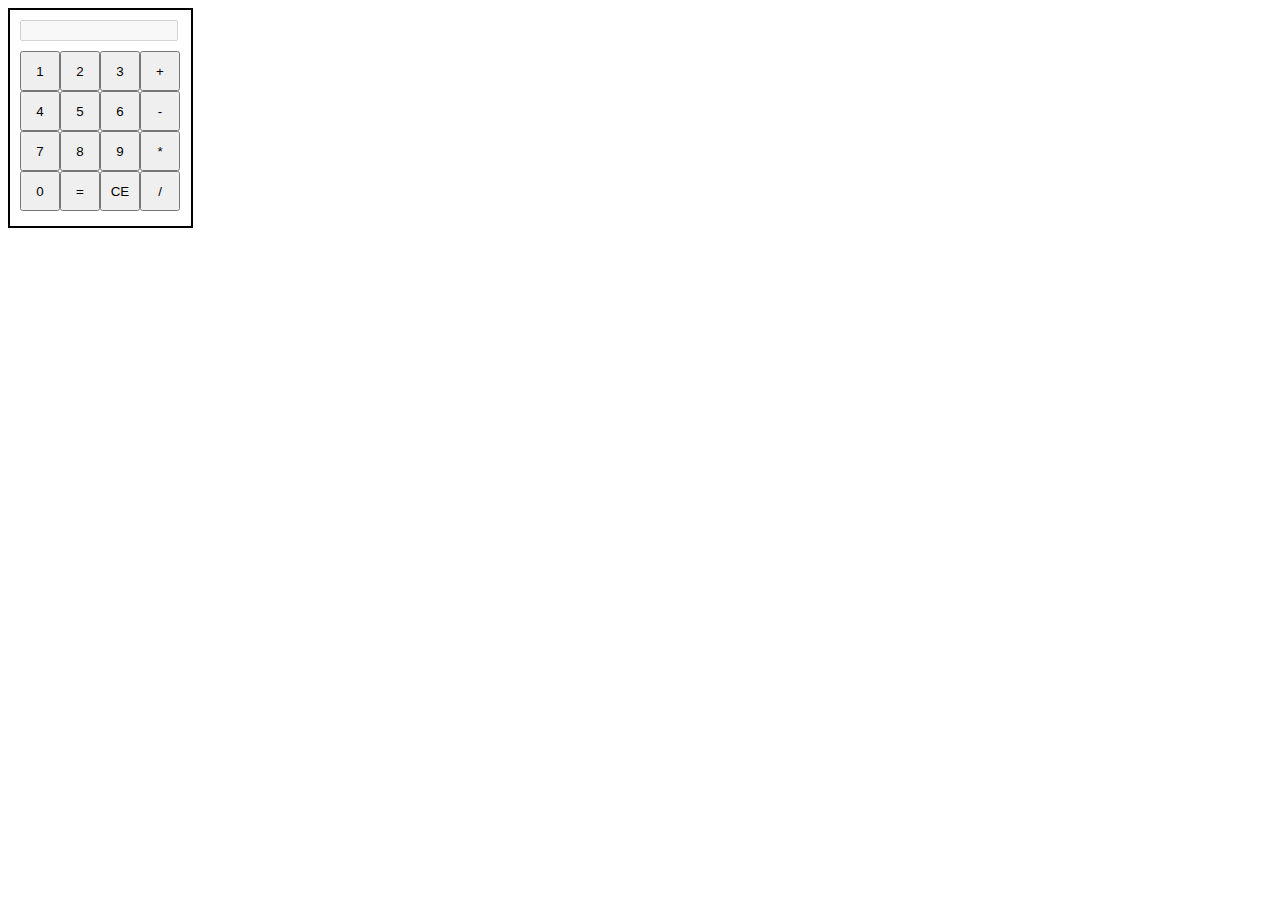
<file: HM14_due_09.10_calc/index.html>
<!DOCTYPE html>
<html lang="en">
<head>
    <meta charset="UTF-8">
    <meta http-equiv="X-UA-Compatible" content="IE=edge">
    <meta name="viewport" content="width=device-width, initial-scale=1.0">
    <link rel="stylesheet" href="style.css">
    <title>Calc</title>
</head>
<body>
<!-- делаем калькулятор -->
    <div class="calcBody">
        <div class="screenarea">
            <input type="text" id="screen" disabled>
        </div>
        <div class="buttonsarea">
            <div class="numbersarea">
                <input type="button" value="1" class="calcbutton" onclick="addnumber(1)">
                <input type="button" value="2" class="calcbutton" onclick="addnumber(2)">
                <input type="button" value="3" class="calcbutton" onclick="addnumber(3)">
                <input type="button" value="4" class="calcbutton" onclick="addnumber(4)">
                <input type="button" value="5" class="calcbutton" onclick="addnumber(5)">
                <input type="button" value="6" class="calcbutton" onclick="addnumber(6)">
                <input type="button" value="7" class="calcbutton" onclick="addnumber(7)">
                <input type="button" value="8" class="calcbutton" onclick="addnumber(8)">
                <input type="button" value="9" class="calcbutton" onclick="addnumber(9)">
                <input type="button" value="0" class="calcbutton" onclick="addnumber(0)">
                <input type="button" value="=" class="calcbutton" onclick="results()">
                <input type="button" value="CE" class="calcbutton Clear" onclick="clearall()">
            </div>
            <div class="operarea">
                <input type="button" value="+" class="calcbutton" onclick="oper(this.value)">
                <input type="button" value="-" class="calcbutton" onclick="oper(this.value)">
                <input type="button" value="*" class="calcbutton" onclick="oper(this.value)">
                <input type="button" value="/" class="calcbutton" onclick="oper(this.value)">
            </div>
        </div>
    </div>
    <script src="script.js"></script>
</body>
</html>
</file>
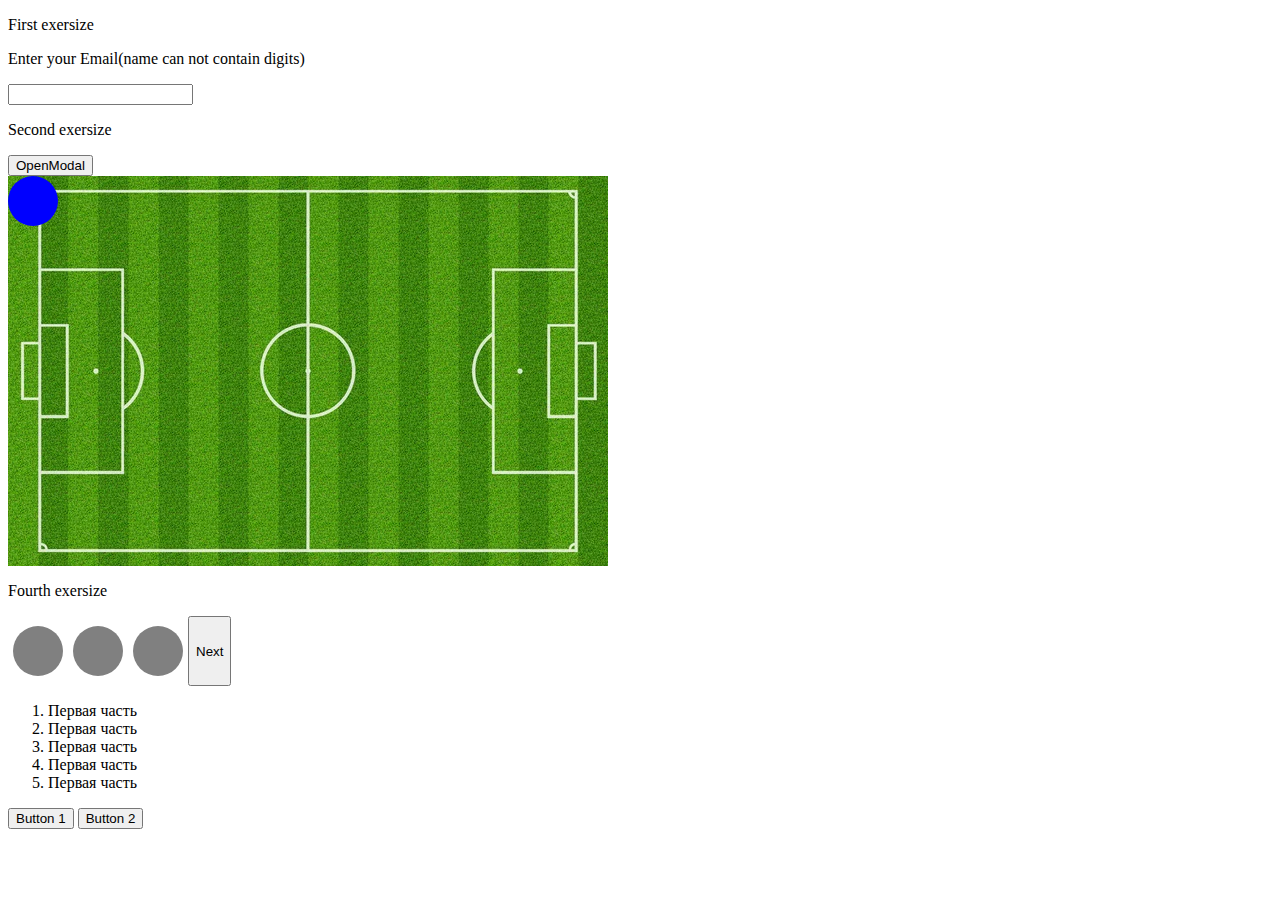
<file: HW16_due_09.10_dom_ex/index.html>
<!DOCTYPE html>
<html lang="en">
<head>
    <meta charset="UTF-8">
    <meta http-equiv="X-UA-Compatible" content="IE=edge">
    <meta name="viewport" content="width=device-width, initial-scale=1.0">
    <link rel="stylesheet" href="style.css">
    <title>Document</title>
</head>
<body>
    <!-- 1 ex -->
    <div class="firstex">
        <p>First exersize</p>
        <p>Enter your Email(name can not contain digits)</p>
        <input type="text" name="" id="nameInput">
    </div>
    <!-- 2 ex -->
    <div class="secondex">
        <p>Second exersize</p>
        <input type="button" value="OpenModal" id="modalopen">
    </div>
    <div class="modal">
        <div class="modalcontent">
          <p id="modalheader">Hello World from modal window</p>
          <input type="button" value="close modal" id="modalclose">
        </div>  
    </div>
    <!-- 3 ex -->
    <div class="thirdex">
        <div class="field">
            <div class="ball"></div>
        </div>
    </div>
    <!-- 4 ex -->
    <p>Fourth exersize</p>
    <div class="fourthex">

        <div class="lingtcontainer">
            <div id="green"></div>
            <div id="yellow"></div>
            <div id="red"></div>
        </div>
        <input type="button" value="Next" id="colorch">
    </div>
    <ol id="ol">
        <li>Первая часть</li>
        <li>Первая часть</li>
        <li>Первая часть</li>
        <li>Первая часть</li>
        <li>Первая часть</li>
    </ol>
    <input type="button" value="Button 1" data-tooltip="Tool tip 1">
    <input type="button" value="Button 2" data-tooltip="Tool tip 2">
    <script src="script.js"></script>
</body>
</html>
</file>
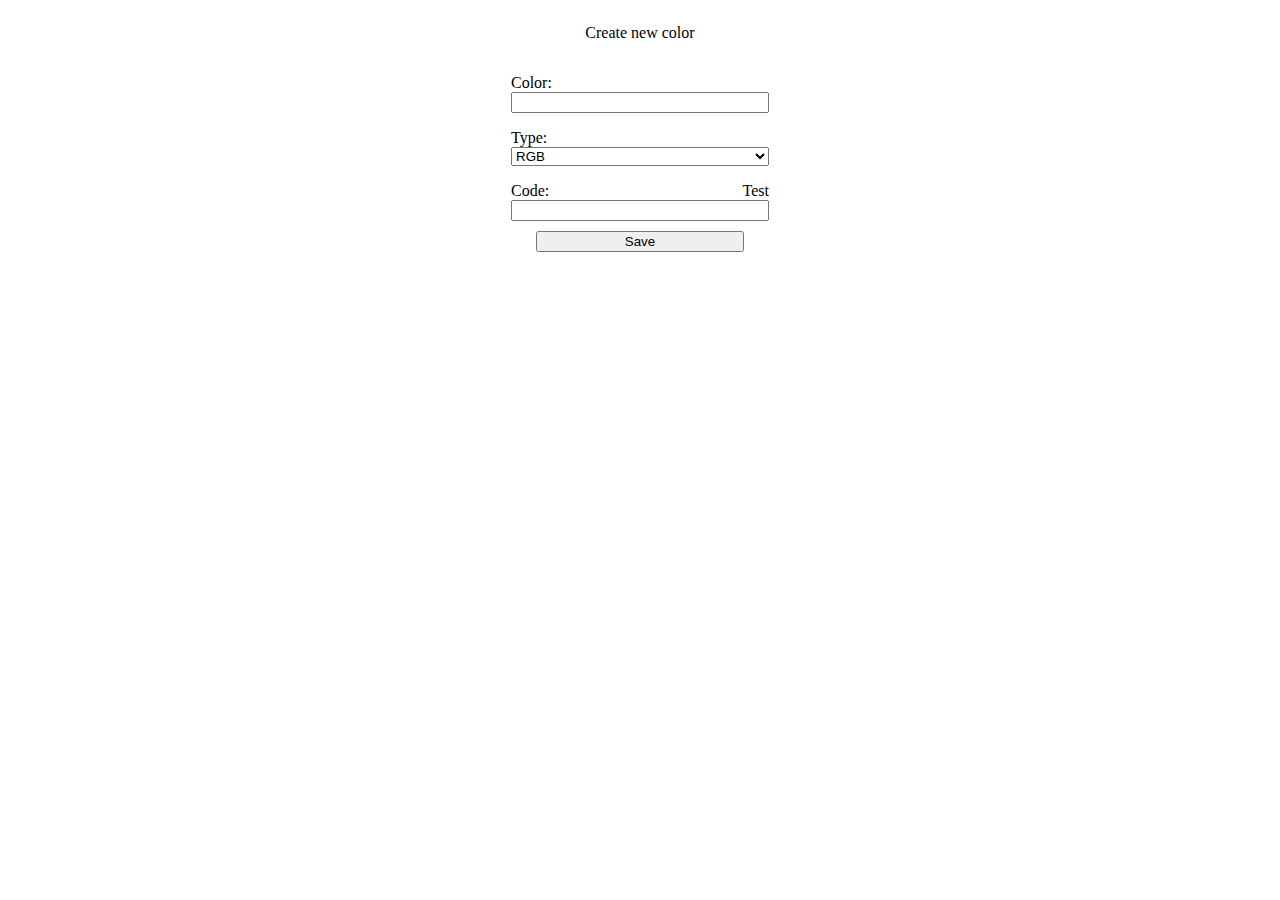
<file: HW17_due_11.10_colorbox/index.html>
<!DOCTYPE html>
<html lang="en">
<head>
    <meta charset="UTF-8">
    <meta http-equiv="X-UA-Compatible" content="IE=edge">
    <meta name="viewport" content="width=device-width, initial-scale=1.0">
    <title>Document</title>
    <link rel="stylesheet" href="style.css">
</head>
<body>
    <!-- <button id="count">+1 count</button>
    <button id="reset">reset</button>
    <p id="outcount">1</p> -->
    <div class="colorblock">
        <p>Create new color</p>

        <div class="insetblock">
            <div class="blockheader">
                <p>Color:</p>
                <p id="colorError"></p>
            </div>
            <input type="text" name="" id="Color">
        </div>

        <div class="insetblock">
            <div class="blockheader">
                <p>Type:</p>
            </div>
            <select id="typeSelection">
                <option>RGB</option>
                <option>RGBA</option>
                <option>HEX</option>
            </select>
        </div>

        <div class="insetblock">
            <div class="blockheader">
                <p>Code:</p>
                <p id="codeError">Test</p>
            </div>
            <input type="text" name="" id="Code">
        </div>

        <input id="saveButton" type="button" value="Save">
    </div>
    <div class="allcolors">
        
    </div>
    <script src="script.js">
    </script>
</body>
</html>
</file>
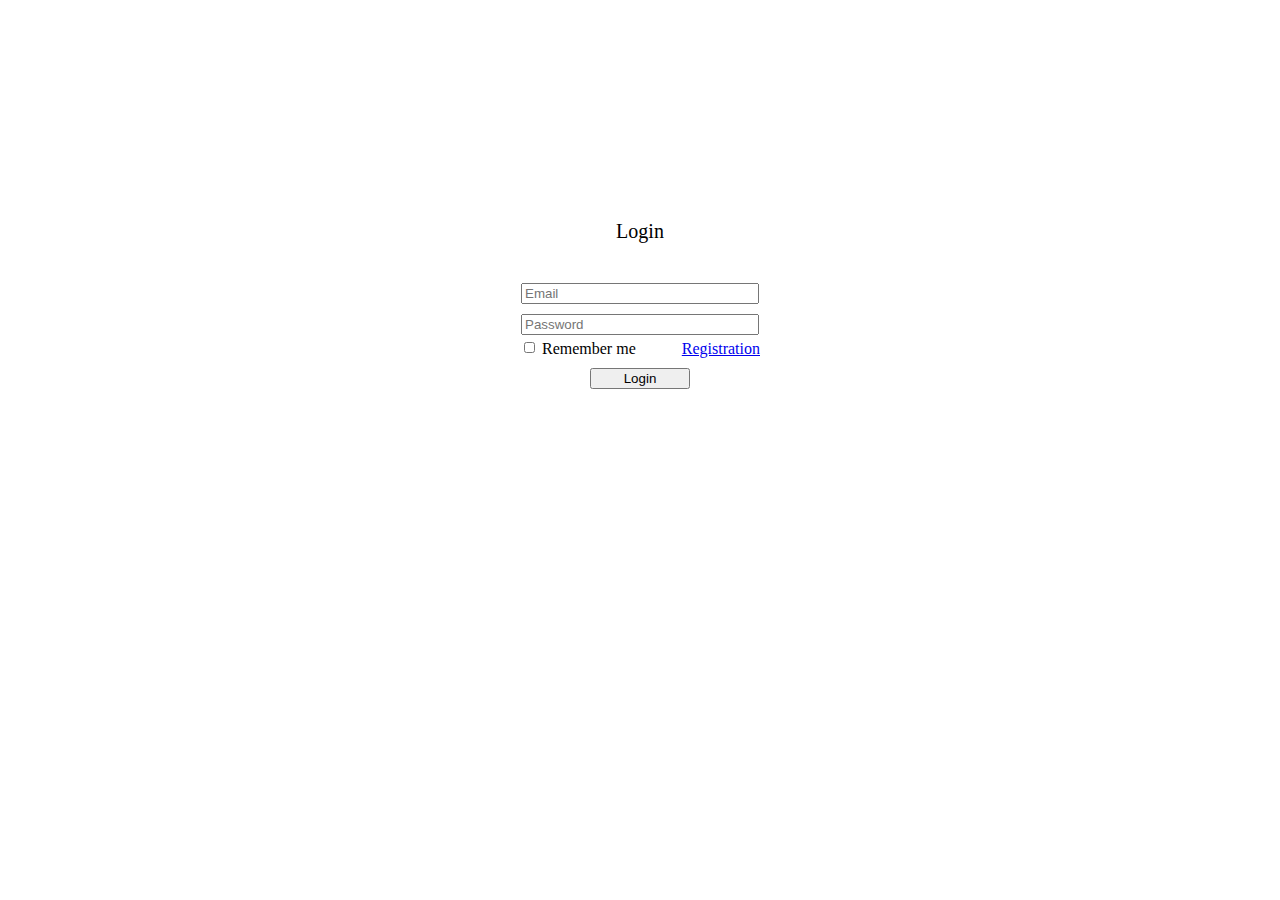
<file: HW18_due_06.10_login/index.html>
<!DOCTYPE html>
<html lang="en">
<head>
    <meta charset="UTF-8">
    <meta http-equiv="X-UA-Compatible" content="IE=edge">
    <meta name="viewport" content="width=device-width, initial-scale=1.0">
    <link rel="stylesheet" href="style.css">
    <title>Логин</title>
</head>
<body>
    <div class="loginbox">
        <p class="boxname">Login</p>
        <input type="text" name="" id="loginEmail" placeholder="Email">
        <input type="text" name="" id="loginPassword" placeholder="Password">
        <div class="footerLoginBox">
            <div class="remeberBox">
                <input type="checkbox" name="loginRemember" id="checkremember">
                <label for="loginRemember">Remember me</label>
            </div>
            <a href="reg.html">Registration</a>
        </div>
        <input type="button" value="Login" id="loginButton">
    </div>
    <script src="authscript.js"></script>
</body>
</html>
</file>
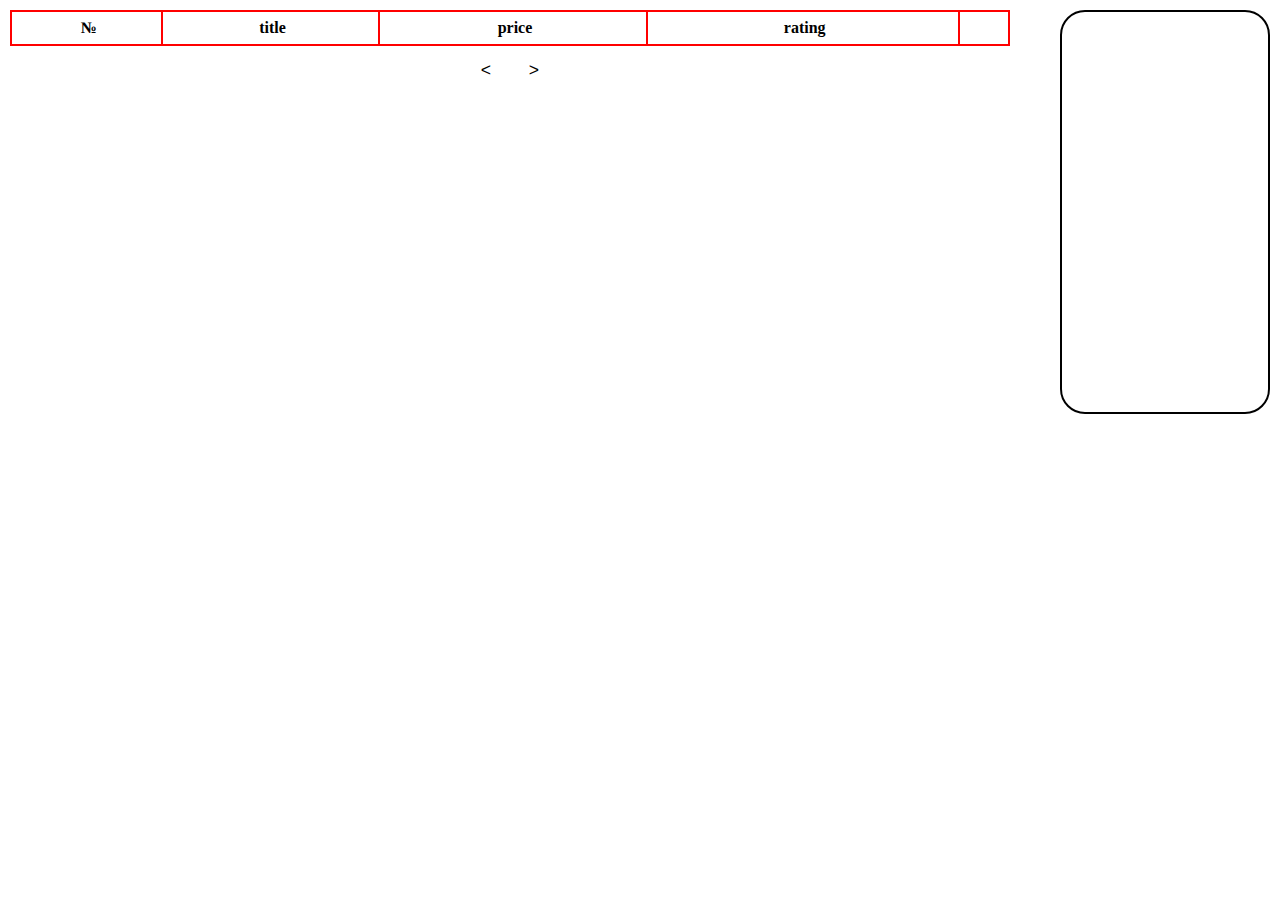
<file: HWXX_Due_20.11_pagination/index.html>
<!DOCTYPE html>
<html lang="en">
  <head>
    <meta charset="UTF-8" />
    <meta http-equiv="X-UA-Compatible" content="IE=edge" />
    <meta name="viewport" content="width=device-width, initial-scale=1.0" />
    <link rel="stylesheet" href="style.css" />
    <title>Document</title>
  </head>
  <body>
    <div class="main">
      <div class="mainTable">
        <table>
          <thead>
            <tr>
              <th>№</th>
              <th>title</th>
              <th>price</th>
              <th>rating</th>
              <th></th>
            </tr>
          </thead>
          <tbody class="table"></tbody>
        </table>
        <nav class="pagination-container">
          <button
            class="pagination-button"
            id="prev-button"
            title="Previous page"
            aria-label="Previous page"
          >
            &lt;
          </button>

          <div id="pagination-numbers"></div>

          <button
            class="pagination-button"
            id="next-button"
            title="Next page"
            aria-label="Next page"
          >
            &gt;
          </button>
        </nav>
      </div>
      <div class="itemCard"></div>
    </div>
    <script src="script.js"></script>
  </body>
</html>
</file>
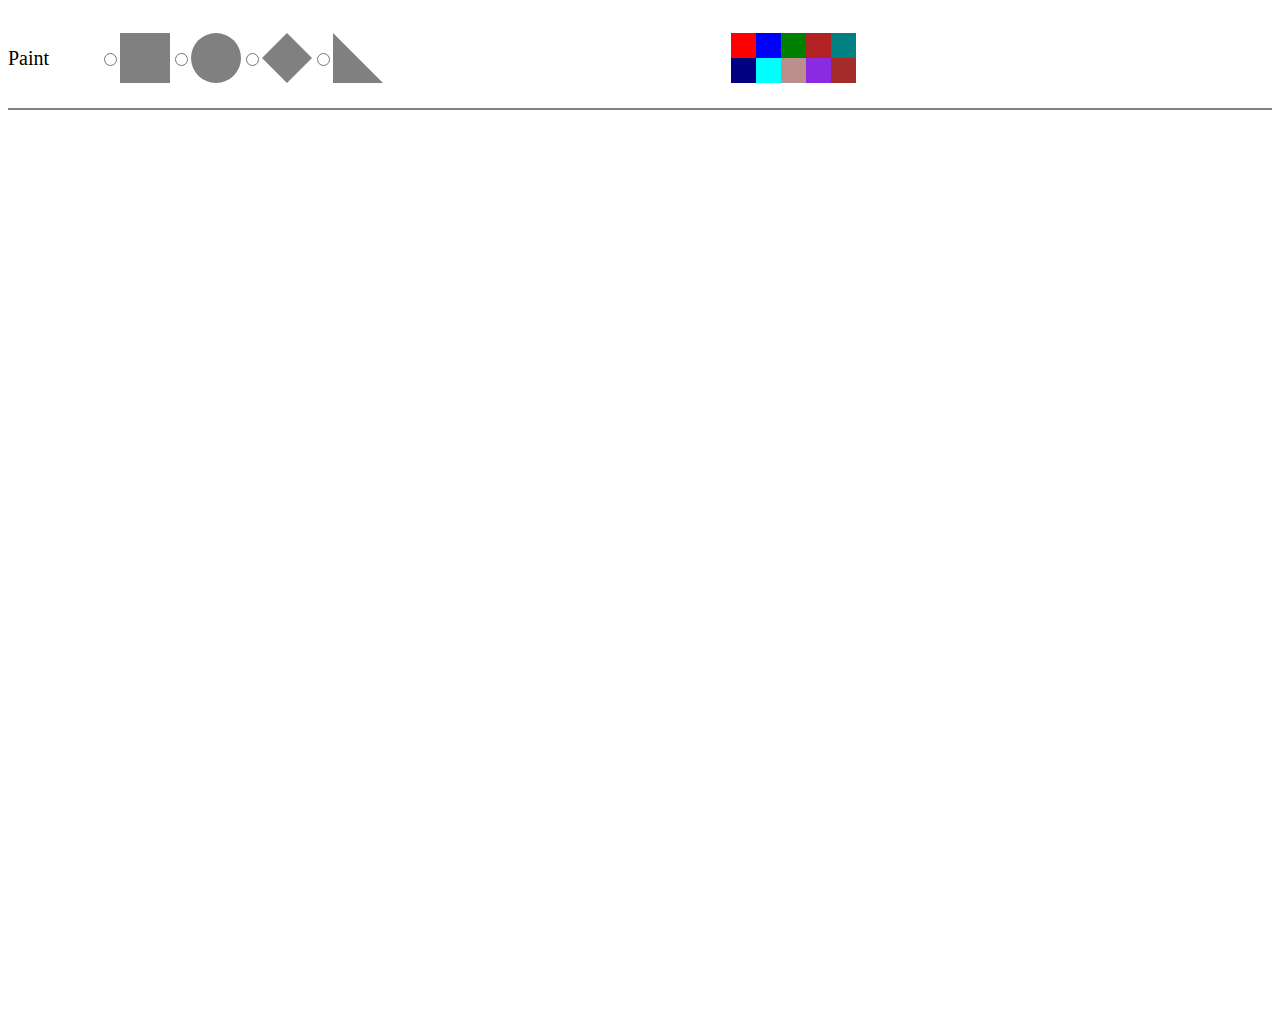
<file: HW17_due_11.10_colorbox/figures/index.html>
<!DOCTYPE html>
<html lang="en">
<head>
    <meta charset="UTF-8">
    <meta http-equiv="X-UA-Compatible" content="IE=edge">
    <meta name="viewport" content="width=device-width, initial-scale=1.0">
    <link rel="stylesheet" href="style.css">
    <title>figures</title>
</head>
<body>
    <header>
        <p>Paint</p>
        <form>
                    <input type="radio" id="boxChoise"
                    name="contact" onclick="chosefigure()">
                    <div class="box"></div>
                
                    <input type="radio" id="circleChoise"
                    name="contact" onclick="chosefigure()">
                    <div class="circle"></div>
                
                    <input type="radio" id="romchoise"
                    name="contact" onclick="chosefigure()">
                    <div class="romb"></div>

                    <input type="radio" id="triangle"
                    name="contact" onclick="chosefigure()">
                    <div class="triangle"></div>


        </form>
        <div class="colors">
            <div style="background-color: red;" class="color" onclick="changeColor()"></div>
            <div style="background-color: blue;" class="color" onclick="changeColor()"></div>
            <div style="background-color: green;" class="color" onclick="changeColor()"></div>
            <div style="background-color: firebrick;" class="color" onclick="changeColor()"></div>
            <div style="background-color: teal;" class="color" onclick="changeColor()"></div>
            <div style="background-color: navy;" class="color" onclick="changeColor()"></div>
            <div style="background-color: aqua;" class="color" onclick="changeColor()"></div>
            <div style="background-color: rosybrown;" class="color" onclick="changeColor()"></div>
            <div style="background-color: blueviolet;" class="color" onclick="changeColor()"></div>
            <div style="background-color: brown;" class="color" onclick="changeColor()"></div>

        </div>

    </header>
    <main onclick="draw(event)">

    </main>
</body>
<script>
    //figures
const box = document.querySelector("#boxChoise")
const circle = document.querySelector("#circleChoise")
const romb = document.querySelector("#romchoise")
const triangle = document.querySelector("#triangle")
const main = document.querySelector("main")


let chosencolor,figure;

function chosefigure(){
    if(box.checked){
        figure = "box"
    }else if(circle.checked){
        figure = "circle"
    }else if(romb.checked){
        figure = "romb"
    }else if(triangle.checked){
        figure = "triangle"
    }
}

function draw(){
    chosefigure()
    main.innerHTML += `<div class="${figure}" onclick="event.stopPropagation()" style="position: absolute; background-color:${chosencolor}; top: ${event.clientY-30}px; left:${event.clientX-30}px"></div>`
}
function changeColor(){
    chosencolor = event.path[0].style.backgroundColor
}
</script>
</html>
</file>
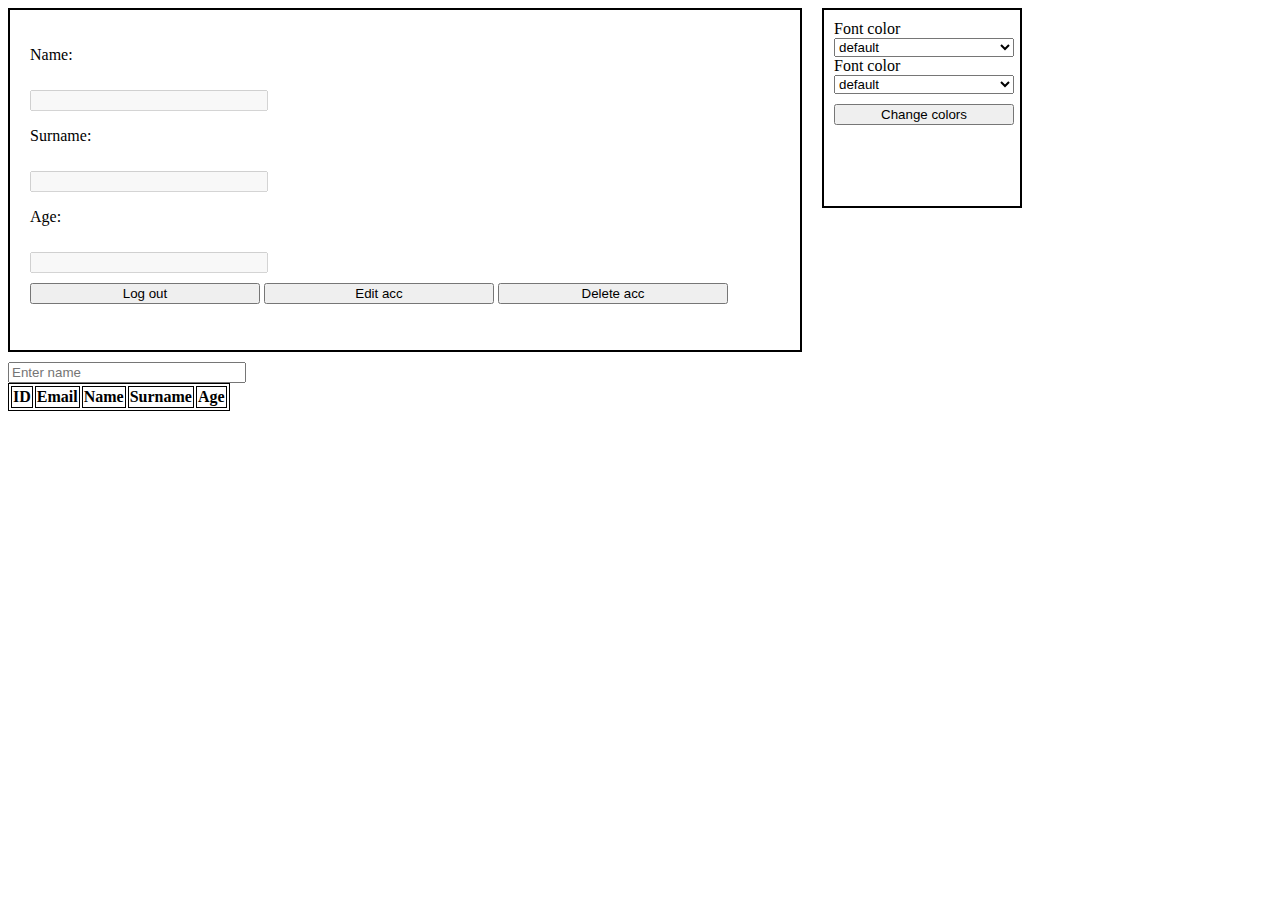
<file: HW18_due_06.10_login/main.html>
<!DOCTYPE html>
<html lang="en">
<head>
    <meta charset="UTF-8">
    <meta http-equiv="X-UA-Compatible" content="IE=edge">
    <meta name="viewport" content="width=device-width, initial-scale=1.0">
    <link rel="stylesheet" href="style.css">
    <title>Главная страницы</title>
</head>
<body>
    <div class="infoblock">
        <div class="info">
            <p>Name:</p>
            <input type="text" id="userName">
            <p>Surname:</p>
            <input type="text" id="userSurname">
            <p>Age:</p>
            <input type="text" id="userAge">
            <div class="main buttons">
                <input type="button" value="Log out" id="logoutbutton">
                <input type="button" value="Edit acc" id="editbutt">
                <input type="button" value="Delete acc" id="delbutt">
            </div>
        </div>
        <div class="colors">
            <label for="fontcolor">Font color</label>
            <select name="fontcolor" id="fontcolor">
                <option value="black">default</option>
            </select>
            <label for="backcolor">Font color</label>
            <select name="backcolor" id="backcolor">
                <option value="white">default</option>
            </select>
            <input type="button" value="Change colors" id="changecolors">
        </div>
    </div>
    <div>    
        <input type="text" name="" id="searchUser" placeholder="Enter name">
    </div>
    <table >
        <tr>
            <th>ID</th>
            <th>Email</th>
            <th>Name</th>
            <th>Surname</th>
            <th>Age</th>
        </tr>
        <tbody id="userTable">
        </tbody>
    </table>
    <script src="script.js"></script>
</body>
</html>
</file>
<file: HM14_due_09.10_calc/style.css>
.calcBody{
    padding: 10px;
    box-sizing: border-box;
    width: 185px;
    height: 220px;
    border: 2px solid black;
}

.buttonsarea{
    display: flex;
}

.numbersarea{
    display: grid;
    grid-template-columns: auto auto auto;
    grid-auto-rows: 40px;
}

.calcbutton{
    width: 40px;
    height: 40px;
}

#screen{
    width: 150px;
    margin-bottom: 10px;
}
</file>
<file: HW16_due_09.10_dom_ex/style.css>
.modal{
    display: none;
    position: fixed;
    z-index: 1;
    left: 0;
    top: 0;
    width: 100%;
    height: 100%;
    overflow: auto;
    background-color: rgb(0, 0, 0);
    background-color: rgba(0, 0, 0, 0.4);
}

.modalcontent{
    background-color: rgb(126, 220, 220);
    margin: 20% auto;
    padding: 20px;
    width: 20%;
    display: flex;
    align-items: center;
    flex-direction: column;
}

.fourthex{
    display: flex;
}

.lingtcontainer{
    display: flex;
    width: 180px;
    height: 70px;
    align-items: center;
    justify-content: space-around;
}

#red, #green, #yellow{
    width: 50px;
    height: 50px;
    border-radius: 25px;
    background-color: grey;
}

.tooltip {
    position: fixed;
    padding: 10px 20px;
    text-align: center;
    font: italic 14px/1.3 sans-serif;
    color: white;
    background: rgb(132, 9, 176);
    box-shadow: 3px 3px 3px rgba(0, 0, 0, .3);
}


li{
    width: 200px;
}
.chosen{
    background-color: rgb(216, 175, 124);
}

.field{
    width: 600px;
    height: 390px;
    background-image: url("field.jpg");
}

.ball{
    background-color: blue;
    width: 50px;
    height: 50px;
    border-radius: 50%;

}
</file>
<file: HW17_due_11.10_colorbox/style.css>
.colorblock{
    width: 300px;
    height: 300px;
    margin: 0 auto;
    display: flex;
    flex-direction: column;
    align-items: center;
}

.blockheader{
    height: 34px;
    display: flex;
    justify-content: space-between;
}

input{
    width: 250px;
}

#saveButton{
    width: 208px;
    margin-top: 10px;
}

#typeSelection{
    width: 258px;
}

.allcolors{
    width: 700px;
    display: grid;
    row-gap: 50px;
    grid-template-columns: auto auto auto;
    grid-auto-rows: 150px;
    margin: 0 auto;
}

.colorBox{
    border: 2px solid grey;
    width: 200px;
    height: 150px;
    display: flex;
    align-items: center;
    justify-content: center;
}

.innerbox{
    width: 100px;
    height: 126px;
    text-align: center;
    background-color: rgba(246, 244, 245, 0.4);
}

#colorError{
    color: red;
}
</file>
<file: HW18_due_06.10_login/style.css>
.loginbox{
    margin: 200px auto;
    width: 200px;
    min-height: 300px;
    display: flex;
    flex-direction: column;
    align-items: center;
}


.boxname{
    margin-bottom: 30px;
    font-size: 20px;
}

input{
    width: 230px;
    margin-top: 10px;
}

.footerLoginBox{
    display: flex;
    width: 240px;
    max-height: 20px;
    margin-top: 5px;
    justify-content: space-between;
}

#checkremember{
    margin-top: 0px;
    width: 11px;
}

#loginButton{
    width: 100px;
}

#signinbutton{
    width: 100px;
}

table, th, td{
    border: 1px solid black;
}

.info{
    padding: 20px;
    width: 750px;
    height: 300px;
    border: 2px solid black;
}

.infoblock{
    display: flex;
}

.colors{
    width: 200px;
    height: 200px;
    border: 2px solid #000000;
    margin-left: 20px;
    padding: 10px;
    box-sizing: border-box;
}

select{
    width: 180px;
}

#changecolors{
    width: 180px;
}
</file>
<file: HWXX_Due_20.11_pagination/style.css>
body{
    margin: 10px;
}
table{
    border: 2px solid black;
    width: 1000px;
    border-collapse: collapse;
}

th, td{
    border: 2px solid red;
    padding-left: 5px;
    height: 30px;
}

.main{
    display: flex;
}

.itemCard{
    display: flex;
    flex-direction: column;
    width: 300px;
    height: 400px;
    border: 2px solid black;
    margin-left: 50px;
    border-radius: 25px;
    align-items: center;
    padding: 0 10px;
}

.desc{
    font-size: 14px;
    overflow-y: scroll;
}

.title{
    font-size: 20px;
    text-align: center;
}

.pagination-container {
    display: flex;
    align-items: center;
    justify-content: center;
  }
   
  .pagination-number,
  .pagination-button{
    font-size: 1.1rem;
    background-color: transparent;
    border: none;
    margin: 0.25rem 0.25rem;
    cursor: pointer;
    height: 2.5rem;
    width: 2.5rem;
    border-radius: .2rem;
  }
   
  .pagination-number:hover,
  .pagination-button:not(.disabled):hover {
    background: #fff;
  }
   
  .pagination-number.active {
    color: #fff;
    background: #0085b6;
  }
</file>
<file: HW17_due_11.10_colorbox/figures/style.css>
header{
    width: 100%;
    height: 100px;
    display: flex;
    align-items: center;
    border-bottom: 2px solid grey;
}

p{
    font-size: 20px;
}

form{
    padding-left: 50px;
    display: flex;
    width: 50%;
    align-items: center;
}

.box{
    width: 50px;
    height: 50px;
    background-color: grey;
}

.circle{
    width: 50px;
    height: 50px;
    background-color: grey;
    border-radius: 50%;
}

.romb{
    width: 0; 
    height: 0;
    border: 25px solid transparent;
    border-bottom-color: grey;
    position: relative; 
    top: -25px;
}

.romb:after {
    content: "";
    width: 0; 
    height: 0;
    position: absolute; 
    left: -25px; 
    top: 25px;
    border: 25px solid transparent;
    border-top-color: grey;
}

.triangle{
    width: 0; 
    height: 0; 
    border-bottom: 50px solid grey;
    border-right: 50px solid transparent;
}

.colors{
    display: grid;
    grid-template-columns: repeat(5, 25px);
    grid-template-rows: 25px 25px;
}

.color{
    width: 25px;
    height: 25px;
}

main{
    width: 100vw;
    height: 100vh;
}
</file>
